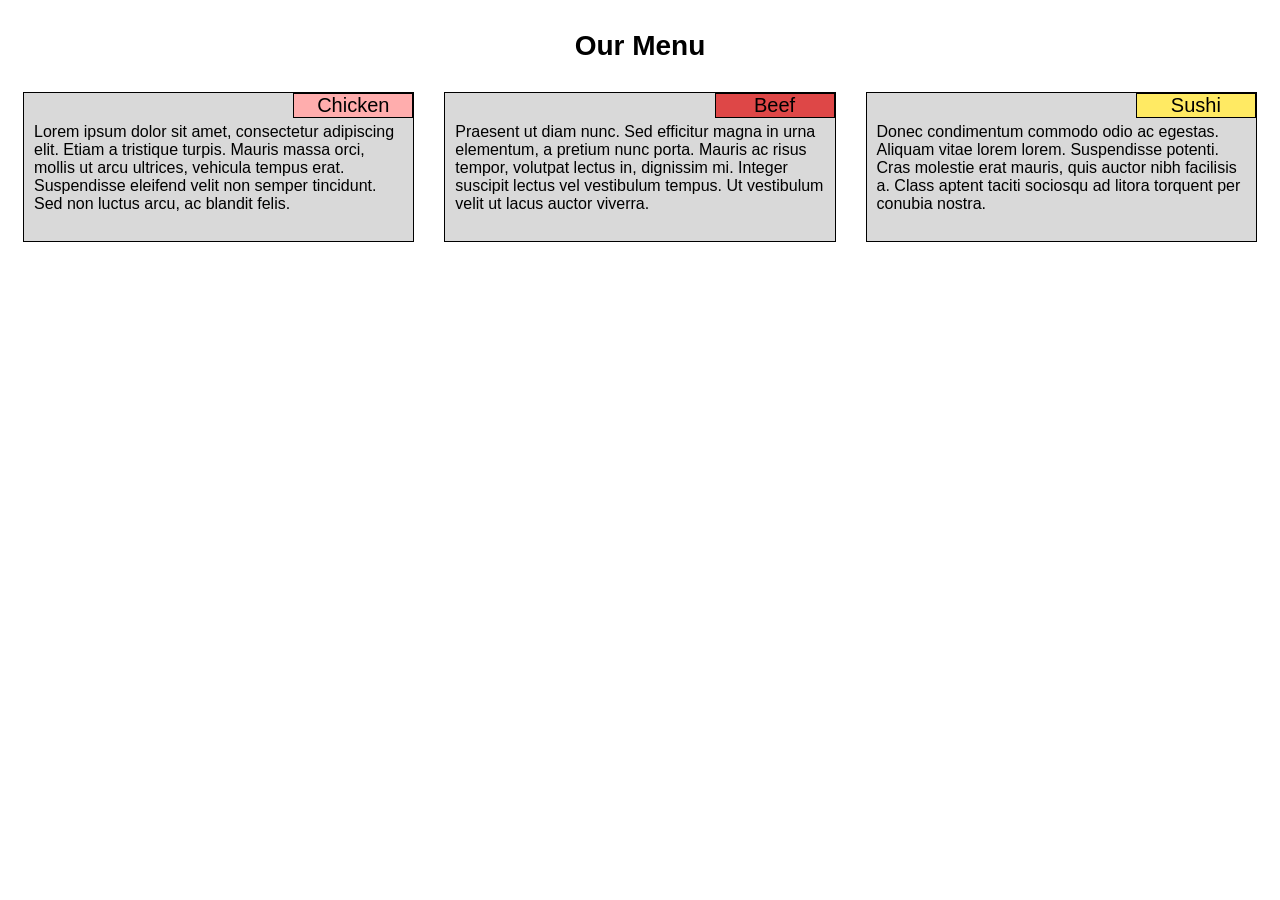
<file: mod2-solution/index.html>
<!DOCTYPE html>
<html>
<head>
<meta charset="utf-8">
<meta name="viewport" content="width=device-width, initial-scale=1">
<title>Our Menu</title>
<link rel="stylesheet" href="style.css">
</head>

<body>
<h1>Our Menu</h1>

<div class="row">
	<div class="col-lg-4 col-md-6">
		<div id="container">
			<p id="p1">Chicken</p>
			<section>Lorem ipsum dolor sit amet, consectetur adipiscing elit. Etiam a tristique turpis. Mauris massa orci, mollis ut arcu ultrices, vehicula tempus erat. Suspendisse eleifend velit non semper tincidunt. Sed non luctus arcu, ac blandit felis.</section>
		</div>
	</div>
	<div class="col-lg-4 col-md-6">
		<div id="container">
			<p id="p2">Beef</p>
			<section>Praesent ut diam nunc. Sed efficitur magna in urna elementum, a pretium nunc porta. Mauris ac risus tempor, volutpat lectus in, dignissim mi. Integer suscipit lectus vel vestibulum tempus. Ut vestibulum velit ut lacus auctor viverra.</section>
		</div>
	</div>
	<div class="col-lg-4 col-md-12">
		<div id="container">
			<p id="p3">Sushi</p>
			<section>Donec condimentum commodo odio ac egestas. Aliquam vitae lorem lorem. Suspendisse potenti. Cras molestie erat mauris, quis auctor nibh facilisis a. Class aptent taciti sociosqu ad litora torquent per conubia nostra.</section>
		</div>
	</div>
</div>


</body>
</html>
</file>
<file: mod2-solution/style.css>
/********** Base styles **********/
* {
  box-sizing: border-box;
}
h1 {
  margin-top: 30px;
  margin-bottom: 15px;
  font-family: Helvetica;
  font-size: 175%;
  text-align: center;
}

div#container {
  position: relative;
  border: 1px solid black;
  background-color: #d9d9d9;
  height: 150px;
  margin-top: 15px;
  margin-right: 15px;
  margin-left: 15px;
  margin-bottom: 15px;
  font-family: Helvetica;
  font-size: 0px;
}

section {
  position: absolute;
  top: 30px;
  left: 10px;
  margin-right: 10px;
  font-size: 16px;
}

#p1 {
  position: absolute;
  right: 0;
  border: 1px solid black;
  background-color: #ffadad;
  width: 120px;
  margin-top: 0;
  font-size: 20px;
  text-align: center;
}

#p2 {
  position: absolute;
  right: 0;
  border: 1px solid black;
  background-color: #de4747;
  width: 120px;
  margin-top: 0;
  font-size: 20px;
  text-align: center;
}

#p3 {
  position: absolute;
  right: 0;
  border: 1px solid black;
  background-color: #ffea63;
  width: 120px;
  margin-top: 0;
  font-size: 20px;
  text-align: center;
}

/* Simple Responsive Framework. */
.row {
  width: 100%;
}

/********** Large devices only **********/
@media (min-width: 992px) {
  .col-lg-1, .col-lg-2, .col-lg-3, .col-lg-4, .col-lg-5, .col-lg-6, .col-lg-7, .col-lg-8, .col-lg-9, .col-lg-10, .col-lg-11, .col-lg-12 {
    float: left;
  }
  .col-lg-1 {
    width: 8.33%;
  }
  .col-lg-2 {
    width: 16.66%;
  }
  .col-lg-3 {
    width: 25%;
  }
  .col-lg-4 {
    width: 33.33%;
  }
  .col-lg-5 {
    width: 41.66%;
  }
  .col-lg-6 {
    width: 50%;
  }
  .col-lg-7 {
    width: 58.33%;
  }
  .col-lg-8 {
    width: 66.66%;
  }
  .col-lg-9 {
    width: 74.99%;
  }
  .col-lg-10 {
    width: 83.33%;
  }
  .col-lg-11 {
    width: 91.66%;
  }
  .col-lg-12 {
    width: 100%;
  }
}

/********** Medium devices only **********/
@media (min-width: 768px) and (max-width: 991px) {
  .col-md-1, .col-md-2, .col-md-3, .col-md-4, .col-md-5, .col-md-6, .col-md-7, .col-md-8, .col-md-9, .col-md-10, .col-md-11, .col-md-12 {
    float: left;
  }
  .col-md-1 {
    width: 8.33%;
  }
  .col-md-2 {
    width: 16.66%;
  }
  .col-md-3 {
    width: 25%;
  }
  .col-md-4 {
    width: 33.33%;
  }
  .col-md-5 {
    width: 41.66%;
  }
  .col-md-6 {
    width: 50%;
  }
  .col-md-7 {
    width: 58.33%;
  }
  .col-md-8 {
    width: 66.66%;
  }
  .col-md-9 {
    width: 74.99%;
  }
  .col-md-10 {
    width: 83.33%;
  }
  .col-md-11 {
    width: 91.66%;
  }
  .col-md-12 {
    width: 100%;
  }
}
</file>
